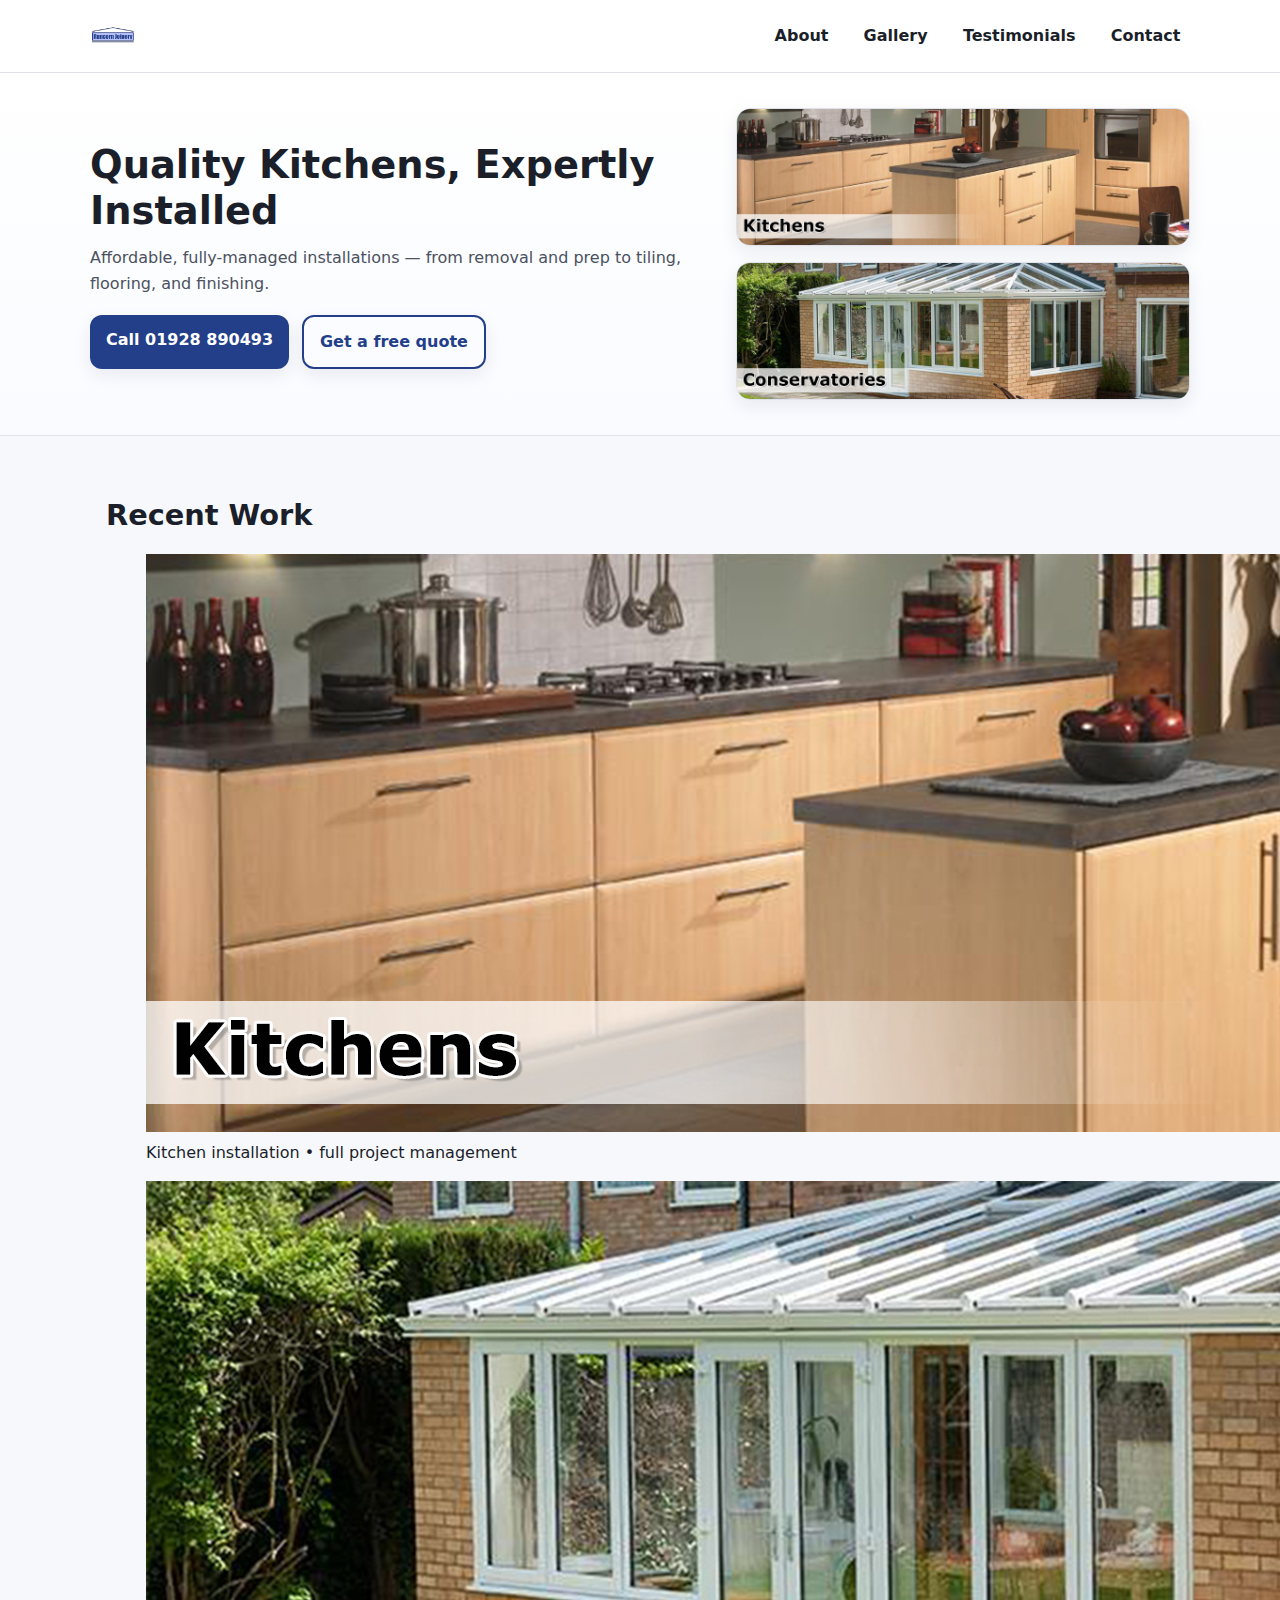
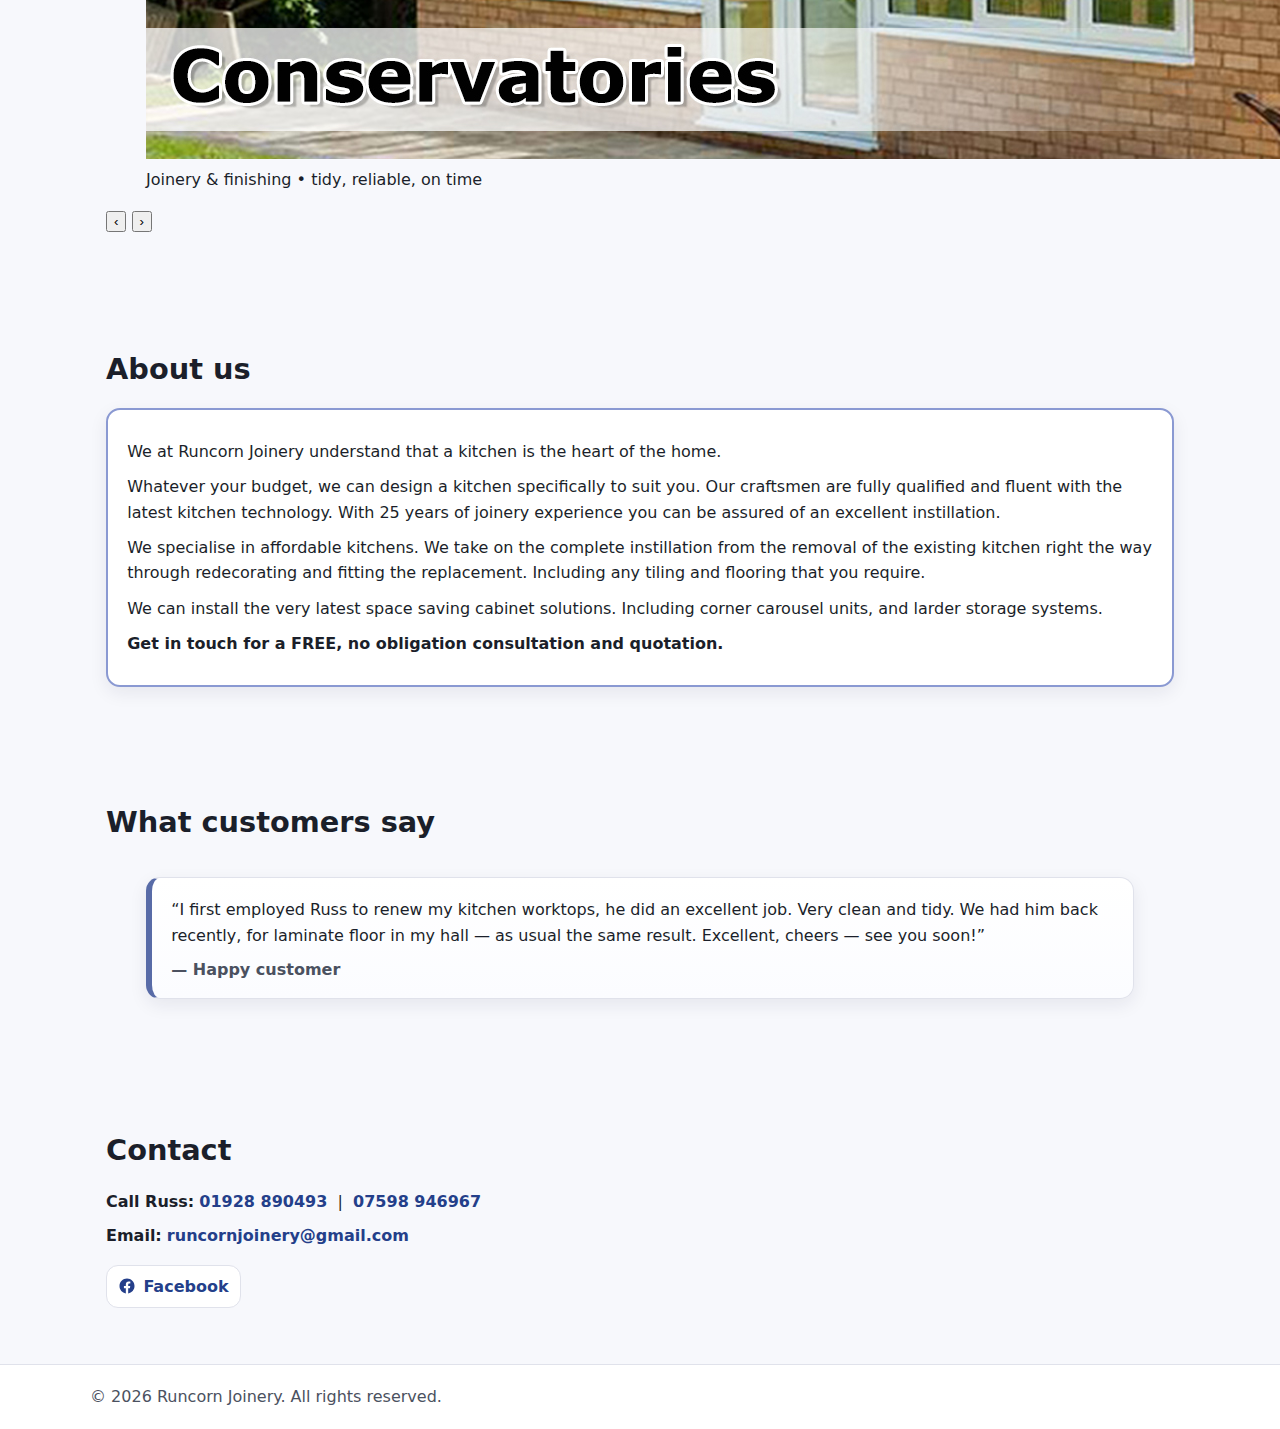
<file: Runcorn Joinery/index.html>
<!doctype html>
<html lang="en">
<head>
  <meta charset="utf-8" />
  <meta name="viewport" content="width=device-width, initial-scale=1" />
  <title>Runcorn Joinery | Kitchens & Joinery</title>
  <meta name="description" content="Runcorn Joinery — affordable, fully managed kitchen installations and joinery in Runcorn and surrounding areas. 25+ years of experience." />
  <link rel="stylesheet" href="assets/style.css" />
</head>
<body>
  <header class="site-header">
    <div class="container header-inner">
      <a class="brand" href="#top" aria-label="Runcorn Joinery home">
        <img src="assets/logo.svg" alt="Runcorn Joinery logo" class="logo" />
      </a>

      <nav class="nav" aria-label="Primary">
        <button class="nav-toggle" aria-expanded="false" aria-controls="nav-menu">Menu</button>
        <ul id="nav-menu" class="nav-list">
          <li><a href="#about">About</a></li>
          <li><a href="#gallery">Gallery</a></li>
          <li><a href="#testimonials">Testimonials</a></li>
          <li><a href="#contact">Contact</a></li>
        </ul>
      </nav>
    </div>
  </header>

  <main id="top">
    <!-- Hero -->
    <section class="hero">
      <div class="container hero-inner">
        <div class="hero-copy">
          <h1>Quality Kitchens, Expertly Installed</h1>
          <p>Affordable, fully-managed installations — from removal and prep to tiling, flooring, and finishing.</p>
          <div class="cta-row">
            <a class="btn" href="tel:01928890493">Call 01928&nbsp;890493</a>
            <a class="btn outline" href="#contact">Get a free quote</a>
          </div>
        </div>
        <div class="hero-images">
          <img src="assets/kitchen.jpg" alt="Modern fitted kitchen by Runcorn Joinery" />
          <img src="assets/conservatory.jpg" alt="Joinery and finish work example" />
        </div>
      </div>
    </section>

    <!-- Gallery -->
    <section id="gallery" class="section">
      <div class="container">
        <h2 class="section-title">Recent Work</h2>
        <div
          class="gallery-slider"
          data-slider
          data-interval="6000"
          aria-live="polite"
          role="region"
          aria-label="Recent project photos"
        >
          <div class="slides">
            <figure class="slide is-active" data-slide>
              <img src="assets/kitchen.jpg" alt="Kitchen installation example" />
              <figcaption>Kitchen installation • full project management</figcaption>
            </figure>
            <figure class="slide" data-slide>
              <img src="assets/conservatory.jpg" alt="Conservatory joinery example" />
              <figcaption>Joinery & finishing • tidy, reliable, on time</figcaption>
            </figure>
          </div>
          <button
            class="slider-btn prev"
            type="button"
            data-slider-prev
            aria-label="Show previous project photo"
          >
            &#8249;
          </button>
          <button
            class="slider-btn next"
            type="button"
            data-slider-next
            aria-label="Show next project photo"
          >
            &#8250;
          </button>
        </div>
      </div>
    </section>

    <!-- About (bordered) -->
    <section id="about" class="section">
      <div class="container">
        <h2 class="section-title">About us</h2>

        <div class="about bordered">
          <p>We at Runcorn Joinery understand that a kitchen is the heart of the home.</p>
          <p>Whatever your budget, we can design a kitchen specifically to suit you. Our craftsmen are fully qualified and fluent with the latest kitchen technology. With 25 years of joinery experience you can be assured of an excellent instillation.</p>
          <p>We specialise in affordable kitchens. We take on the complete instillation from the removal of the existing kitchen right the way through redecorating and fitting the replacement. Including any tiling and flooring that you require.</p>
          <p>We can install the very latest space saving cabinet solutions. Including corner carousel units, and larder storage systems.</p>
          <p><strong>Get in touch for a FREE, no obligation consultation and quotation.</strong></p>
        </div>
      </div>
    </section>

    <!-- Testimonials -->
    <section id="testimonials" class="section">
      <div class="container">
        <h2 class="section-title">What customers say</h2>

        <div class="testimonials">
          <blockquote class="quote">
            <p>“I first employed Russ to renew my kitchen worktops, he did an excellent job. Very clean and tidy. We had him back recently, for laminate floor in my hall — as usual the same result. Excellent, cheers — see you soon!”</p>
            <footer>— Happy customer</footer>
          </blockquote>

          <!-- Add more quotes here as you collect them -->
        </div>
      </div>
    </section>

    <!-- Contact -->
    <section id="contact" class="section">
      <div class="container contact">
        <h2 class="section-title">Contact</h2>
        <ul class="contact-list">
          <li><strong>Call Russ:</strong>
            <a href="tel:01928890493">01928 890493</a> &nbsp;|&nbsp;
            <a href="tel:07598946967">07598 946967</a>
          </li>
          <li><strong>Email:</strong>
            <a href="mailto:runcornjoinery@gmail.com">runcornjoinery@gmail.com</a>
          </li>
          <li class="social">
            <a class="social-link" href="https://www.facebook.com/people/Runcorn-Joinery/100054297770708/#" target="_blank" rel="noopener" aria-label="Runcorn Joinery on Facebook">
              <!-- Facebook icon (inline SVG, no external libs) -->
              <svg viewBox="0 0 24 24" aria-hidden="true" class="icon">
                <path d="M22 12.07C22 6.49 17.52 2 12 2S2 6.49 2 12.07C2 17.09 5.66 21.2 10.44 22v-7.02H7.9v-2.91h2.54V9.84c0-2.5 1.49-3.89 3.77-3.89 1.09 0 2.23.2 2.23.2v2.46h-1.25c-1.23 0-1.61.77-1.61 1.56v1.87h2.74l-.44 2.91h-2.3V22C18.34 21.2 22 17.09 22 12.07Z" />
              </svg>
              <span>Facebook</span>
            </a>
          </li>
        </ul>
      </div>
    </section>
  </main>

  <footer class="site-footer">
    <div class="container">
      <p>&copy; <span id="year"></span> Runcorn Joinery. All rights reserved.</p>
    </div>
  </footer>

  <script src="assets/main.js" defer></script>
</body>
</html>
</file>
<file: Runcorn Joinery/assets/style.css>
/* --- Brand colours sampled from the logo --- */
:root{
  --brand-900:#243F8A;  /* deep royal blue (primary) */
  --brand-700:#586BA7;  /* accent */
  --brand-400:#8A99D2;  /* soft tint */
  --brand-200:#B7C3FC;  /* pale tint */
  --ink:#1B1F2A;        /* body text */
  --ink-dim:#4B5160;
  --bg:#F7F8FC;
  --card:#FFFFFF;
  --border:#E0E2EB;
  --radius:14px;
  --shadow:0 6px 18px rgba(20,30,60,.08);
}

*{box-sizing:border-box}
html,body{margin:0}
body{
  font:16px/1.6 system-ui, -apple-system, Segoe UI, Roboto, Arial, sans-serif;
  color:var(--ink);
  background:var(--bg);
}

/* Layout */
.container{max-width:1100px;margin-inline:auto;padding:0 1rem}
.section{padding:3.5rem 0}
.section-title{
  font-size:clamp(1.25rem,2.8vw,1.8rem);
  margin:0 0 1rem;
}

/* Header */
.site-header{
  position:sticky; top:0; z-index:10;
  background:#fff; border-bottom:1px solid var(--border);
}
.header-inner{display:flex;align-items:center;justify-content:space-between;padding:0.8rem 0}
.logo{height:46px;width:auto;display:block}

.nav-toggle{
  display:none;
  background:var(--brand-900); color:#fff; border:0; padding:.55rem .8rem;
  border-radius:10px;
}
.nav-list{display:flex;gap:1rem;list-style:none;margin:0;padding:0}
.nav a{
  text-decoration:none; color:var(--ink); font-weight:600;
  padding:.4rem .6rem; border-radius:10px;
}
.nav a:hover{background:var(--brand-200); color:#0e1530}

/* Hero */
.hero{
  background:linear-gradient(180deg, #fff 0%, #f9fbff 100%);
  border-bottom:1px solid var(--border);
}
.hero-inner{display:grid;grid-template-columns:1.15fr .85fr;gap:2rem;align-items:center;padding:2.2rem 0}
.hero-copy h1{
  font-size:clamp(1.6rem,3.5vw,2.4rem); line-height:1.2; margin:.2rem 0 .7rem;
}
.hero-copy p{color:var(--ink-dim);margin:0 0 1.2rem}
.cta-row{display:flex;gap:.8rem;flex-wrap:wrap}
.btn{
  display:inline-block; text-decoration:none; font-weight:700;
  padding:.75rem 1rem; border-radius:12px; background:var(--brand-900); color:#fff;
  box-shadow:var(--shadow);
}
.btn.outline{background:transparent;color:var(--brand-900);border:2px solid var(--brand-900)}
.btn:hover{filter:brightness(1.05)}

.hero-images{
  display:grid; gap:1rem; grid-template-columns:1fr; align-content:center;
}
.hero-images img{
  width:100%; height:auto; border-radius:var(--radius);
  box-shadow:var(--shadow); border:1px solid var(--border);
}

/* Image grid */
.image-grid{
  display:grid; gap:1rem;
  grid-template-columns:repeat(12,1fr);
}
.image-grid .card{
  grid-column:span 6;
  background:var(--card); border:1px solid var(--border);
  border-radius:var(--radius); overflow:hidden; box-shadow:var(--shadow);
}
.image-grid .card img{display:block; width:100%; height:auto}
.image-grid figcaption{padding:.8rem 1rem; color:var(--ink-dim); font-size:.95rem}

/* About (bordered) */
.about.bordered{
  background:#fff;
  border:2px solid var(--brand-400);
  border-radius:var(--radius);
  padding:1.2rem 1.2rem;
  box-shadow:var(--shadow);
}
.about.bordered p{margin:.6rem 0}

/* Testimonials */
.testimonials{
  display:grid; gap:1rem;
  grid-template-columns:repeat(12,1fr);
}
.quote{
  grid-column:span 12;
  background:linear-gradient(180deg,var(--card),#fbfcff);
  border:1px solid var(--border);
  border-left:6px solid var(--brand-700);
  padding:1rem 1.2rem; border-radius:var(--radius);
  box-shadow:var(--shadow);
}
.quote p{margin:.2rem 0 .5rem}
.quote footer{color:var(--ink-dim);font-weight:600}

/* Contact */
.contact-list{
  list-style:none; padding:0; margin:0;
  display:grid; gap:.5rem;
}
.contact-list a{color:var(--brand-900);font-weight:700;text-decoration:none}
.contact-list a:hover{text-decoration:underline}
.social{margin-top:.5rem}
.social-link{
  display:inline-flex; align-items:center; gap:.45rem;
  background:#fff; border:1px solid var(--border); padding:.5rem .7rem;
  border-radius:12px; text-decoration:none; color:var(--ink);
}
.icon{width:18px;height:18px;fill:var(--brand-900)}

/* Footer */
.site-footer{border-top:1px solid var(--border);background:#fff}
.site-footer .container{padding:1.2rem 0}
.site-footer p{margin:0;color:var(--ink-dim)}

/* Responsive */
@media (max-width: 900px){
  .hero-inner{grid-template-columns:1fr}
  .image-grid .card{grid-column:span 12}
  .nav-toggle{display:inline-block}
  .nav-list{
    position:absolute; right:1rem; top:64px; background:#fff;
    border:1px solid var(--border); border-radius:12px; padding:.5rem;
    display:none; flex-direction:column; gap:.2rem; box-shadow:var(--shadow);
  }
  .nav-list.open{display:flex}
}
</file>
